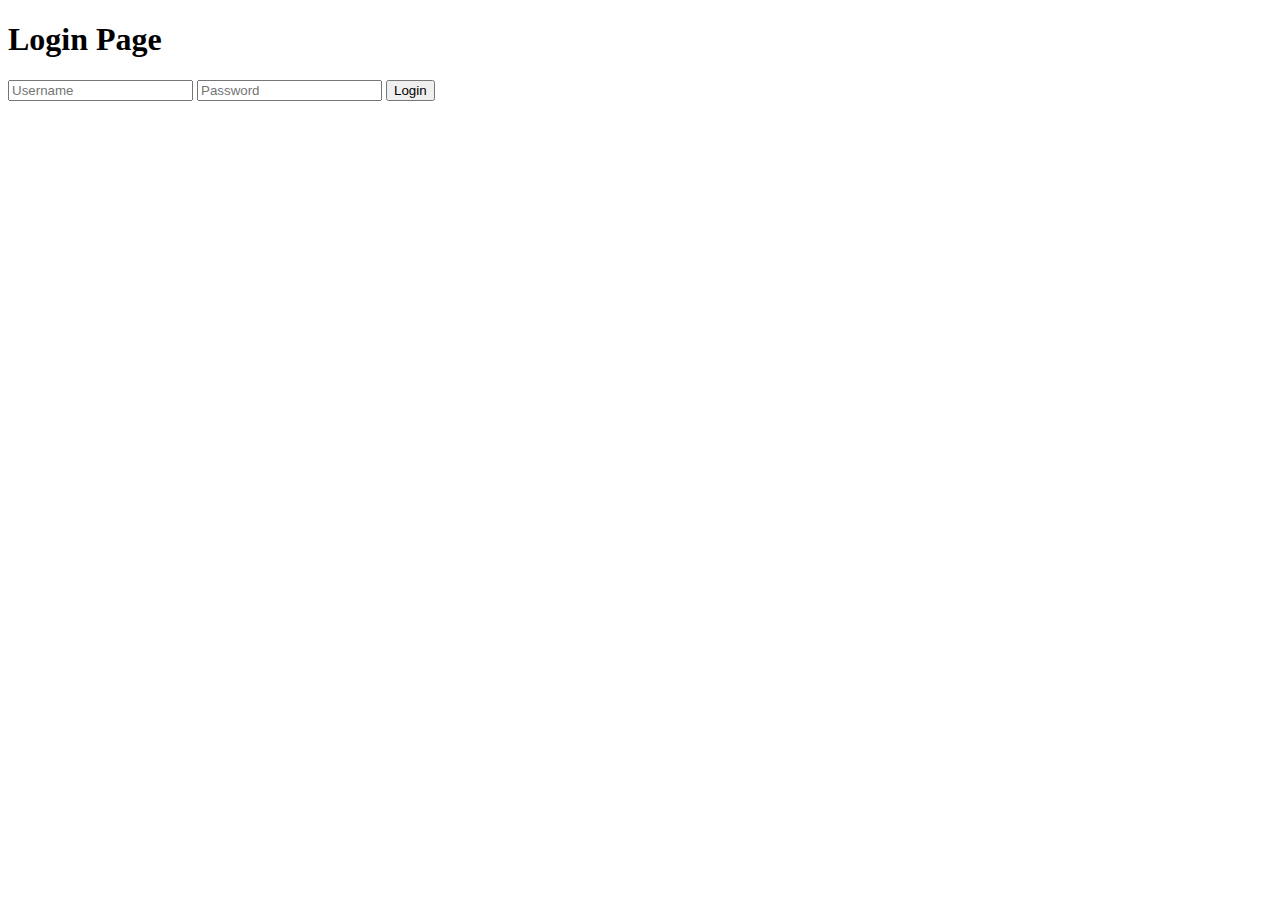
<file: Login.html>
<!DOCTYPE html>
<html lang="en">
<head>
    <meta charset="UTF-8">
    <meta name="viewport" content="width=device-width, initial-scale=1.0">
    <title>Login Page</title>
</head>
<body>
    <div>
    <h1>Login Page</h1>
    <input type="text" placeholder="Username">
    <input type ="text"placeholder="Password">

    <button type="submit">Login</button>

    </div>
</body>
</html>
</file>
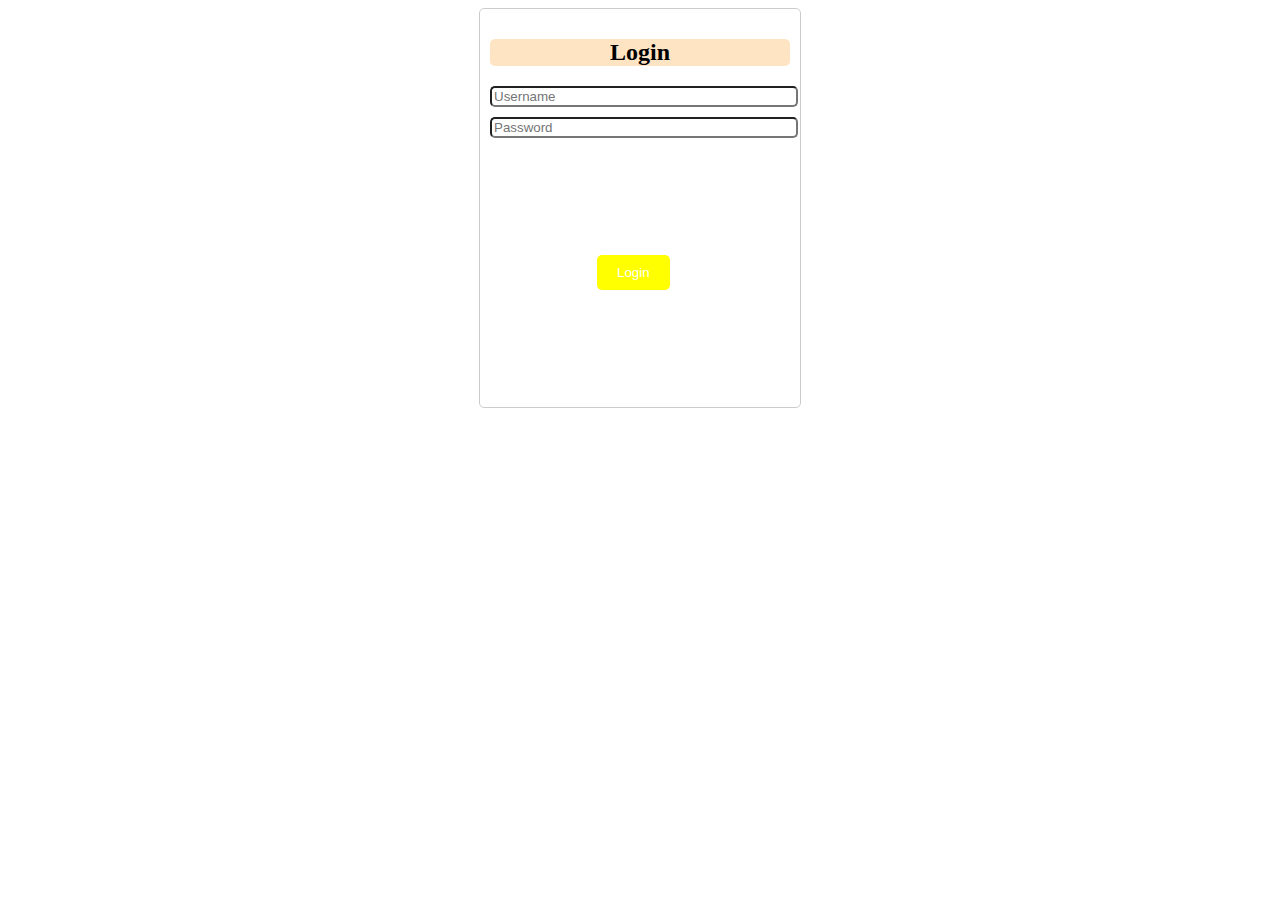
<file: Page.html>
<!DOCTYPE html>
<html>
<head>
  <meta charset="utf-8">
  <title>Login Page</title>
  <style>
    *{
        border-radius: 5px;
       
    }
    .login-form {
      width: 300px;
      margin: 0 auto;
      padding: 10px;
      border: 1px solid #ccc;
    }
    .login-form h2 {
      text-align: center;
      background-color: bisque;
    }
    .login-form input {
      width: 100%;
      margin-bottom: 10px;
    }
    .login-form button {
      background-color: yellow;
      text-align: center;
      color: white;
      padding: 10px 20px;
      border: none;
      cursor: pointer;
      margin:107px;
      transform: matrix(50px,50px);
      
    }
  </style>
</head>
<body>
  <div class="login-form">
    <h2>Login</h2>
    <input type="text" placeholder="Username" name="username">
    <input type="password" placeholder="Password" name="password">
    <button type="submit">Login</button>
  </div>
</body>
</html>
</file>
